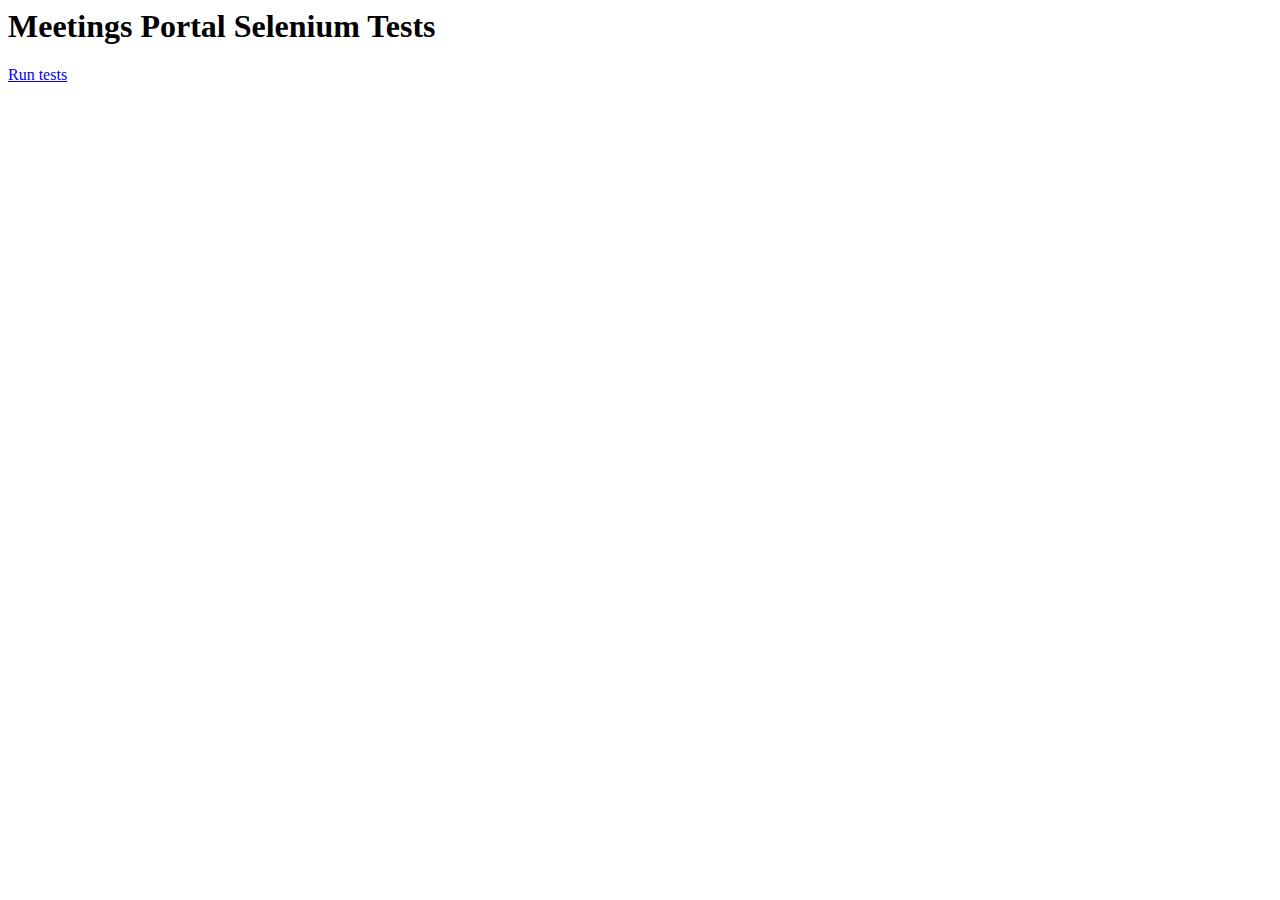
<file: lab02-meetings-portal/src/main/webapp/tests/index.html>
<html>
<head>
<title>Selenium tests</title>
</head>
<body>
<h1>Meetings Portal Selenium Tests</h1>
<p>
  <a href="../selenium-core/core/TestRunner.html?test=../../tests/meetings-suite/TestSuite.html">Run tests</a>
</p>
</body>
</html>
</file>
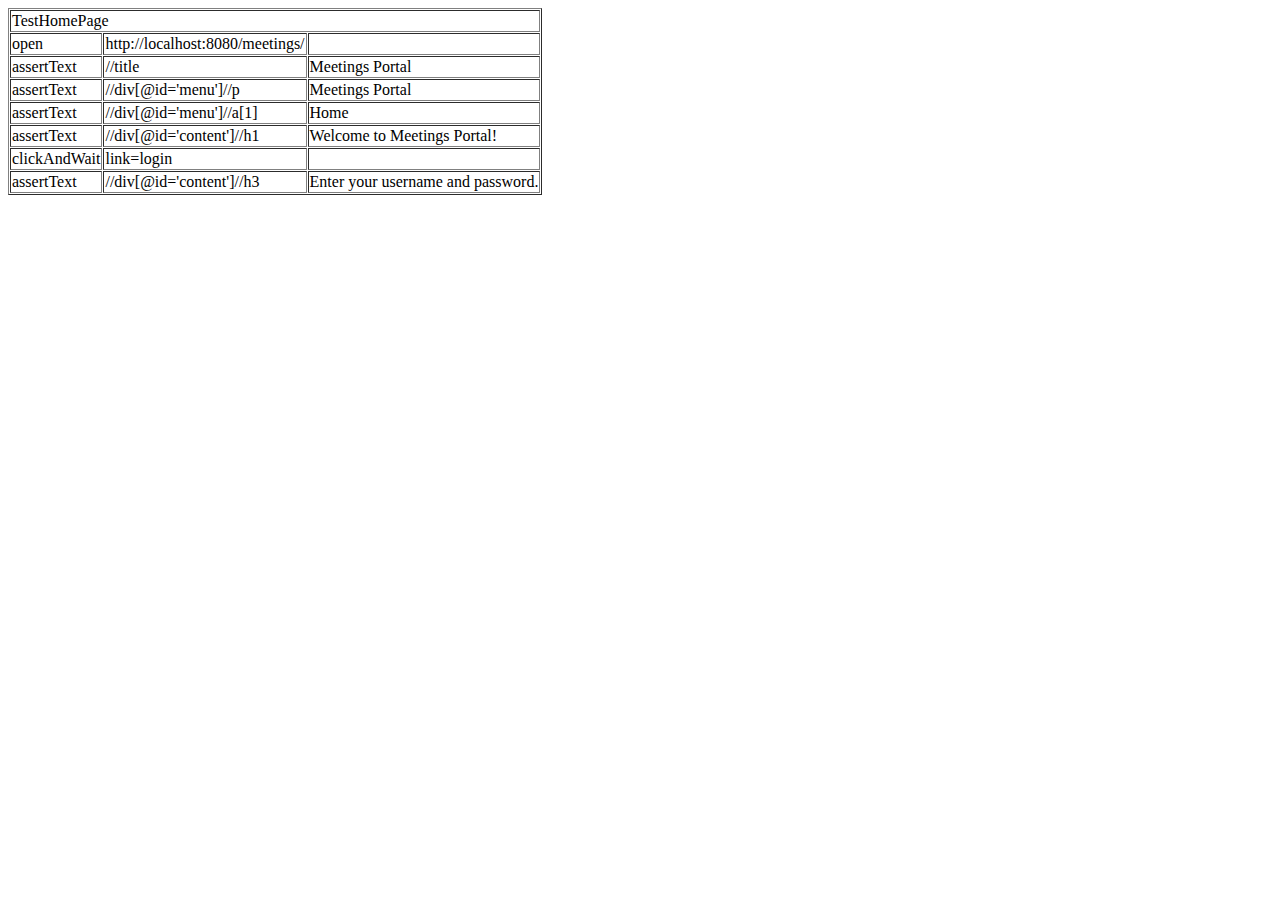
<file: lab02-meetings-portal/src/main/webapp/tests/meetings-suite/TestHomePage.htm>
<?xml version="1.0" encoding="UTF-8"?>
<!DOCTYPE html PUBLIC "-//W3C//DTD XHTML 1.0 Strict//EN" "http://www.w3.org/TR/xhtml1/DTD/xhtml1-strict.dtd">
<html xmlns="http://www.w3.org/1999/xhtml" xml:lang="en" lang="en">
<head profile="http://selenium-ide.openqa.org/profiles/test-case">
<meta http-equiv="Content-Type" content="text/html; charset=UTF-8" />
<link rel="selenium.base" href="http://localhost:8080/" />
<title>TestHomePage</title>
</head>
<body>
<table cellpadding="1" cellspacing="1" border="1">
<thead>
<tr><td rowspan="1" colspan="3">TestHomePage</td></tr>
</thead><tbody>
<tr>
	<td>open</td>
	<td>http://localhost:8080/meetings/</td>
	<td></td>
</tr>
<tr>
	<td>assertText</td>
	<td>//title</td>
	<td>Meetings Portal</td>
</tr>
<tr>
	<td>assertText</td>
	<td>//div[@id='menu']//p</td>
	<td>Meetings Portal</td>
</tr>
<tr>
	<td>assertText</td>
	<td>//div[@id='menu']//a[1]</td>
	<td>Home</td>
</tr>
<tr>
	<td>assertText</td>
	<td>//div[@id='content']//h1</td>
	<td>Welcome to Meetings Portal!</td>
</tr>
<tr>
	<td>clickAndWait</td>
	<td>link=login</td>
	<td></td>
</tr>
<tr>
	<td>assertText</td>
	<td>//div[@id='content']//h3</td>
	<td>Enter your username and password.</td>
</tr>

</tbody></table>
</body>
</html>
</file>
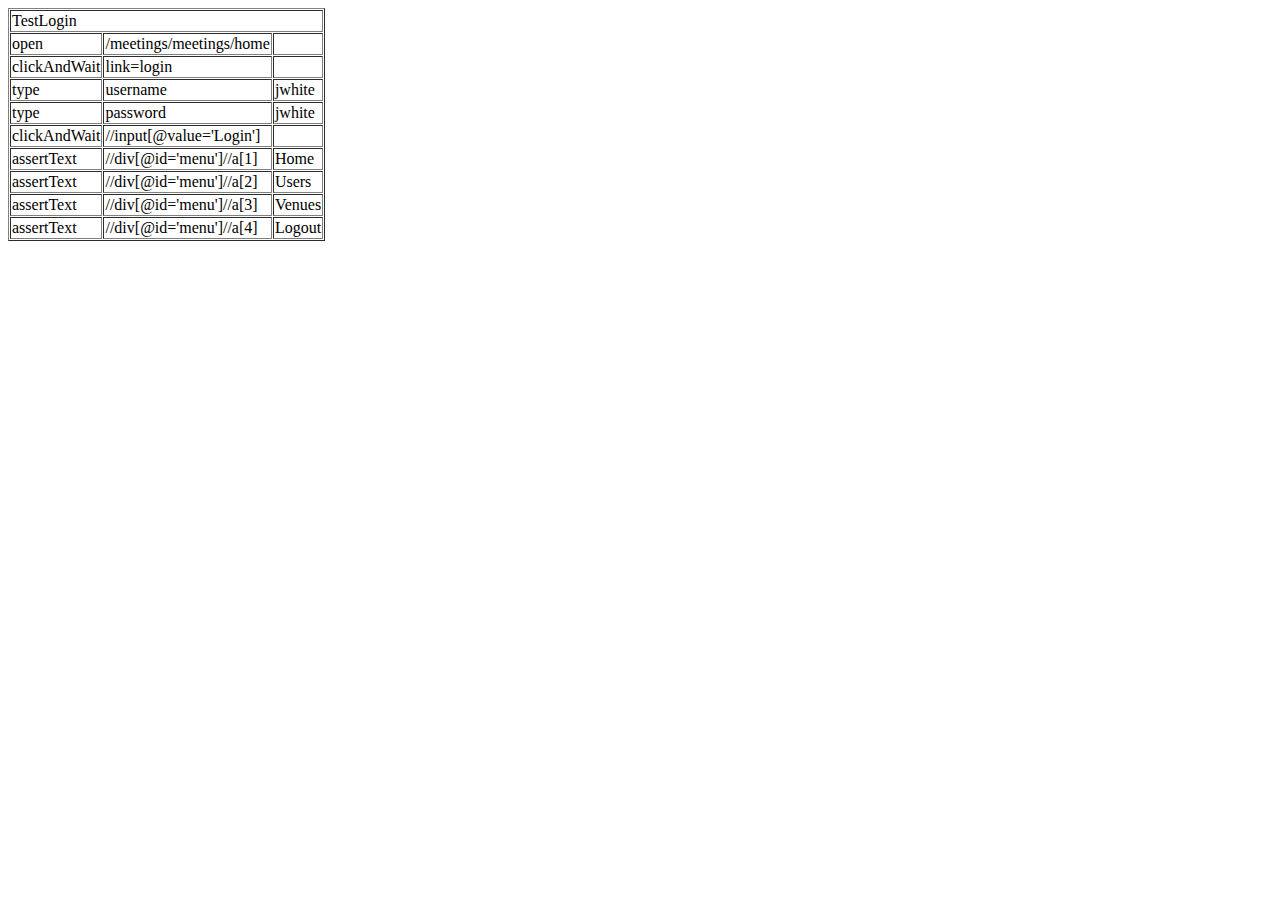
<file: lab02-meetings-portal/src/main/webapp/tests/meetings-suite/TestLogin.htm>
<?xml version="1.0" encoding="UTF-8"?>
<!DOCTYPE html PUBLIC "-//W3C//DTD XHTML 1.0 Strict//EN" "http://www.w3.org/TR/xhtml1/DTD/xhtml1-strict.dtd">
<html xmlns="http://www.w3.org/1999/xhtml" xml:lang="en" lang="en">
<head profile="http://selenium-ide.openqa.org/profiles/test-case">
<meta http-equiv="Content-Type" content="text/html; charset=UTF-8" />
<link rel="selenium.base" href="http://localhost:8080/" />
<title>TestLogin</title>
</head>
<body>
<table cellpadding="1" cellspacing="1" border="1">
<thead>
<tr><td rowspan="1" colspan="3">TestLogin</td></tr>
</thead><tbody>
<tr>
	<td>open</td>
	<td>/meetings/meetings/home</td>
	<td></td>
</tr>
<tr>
	<td>clickAndWait</td>
	<td>link=login</td>
	<td></td>
</tr>
<tr>
	<td>type</td>
	<td>username</td>
	<td>jwhite</td>
</tr>
<tr>
	<td>type</td>
	<td>password</td>
	<td>jwhite</td>
</tr>
<tr>
	<td>clickAndWait</td>
	<td>//input[@value='Login']</td>
	<td></td>
</tr>
<tr>
	<td>assertText</td>
	<td>//div[@id='menu']//a[1]</td>
	<td>Home</td>
</tr>
<tr>
	<td>assertText</td>
	<td>//div[@id='menu']//a[2]</td>
	<td>Users</td>
</tr>
<tr>
	<td>assertText</td>
	<td>//div[@id='menu']//a[3]</td>
	<td>Venues</td>
</tr>
<tr>
	<td>assertText</td>
	<td>//div[@id='menu']//a[4]</td>
	<td>Logout</td>
</tr>
</tbody></table>
</body>
</html>
</file>
